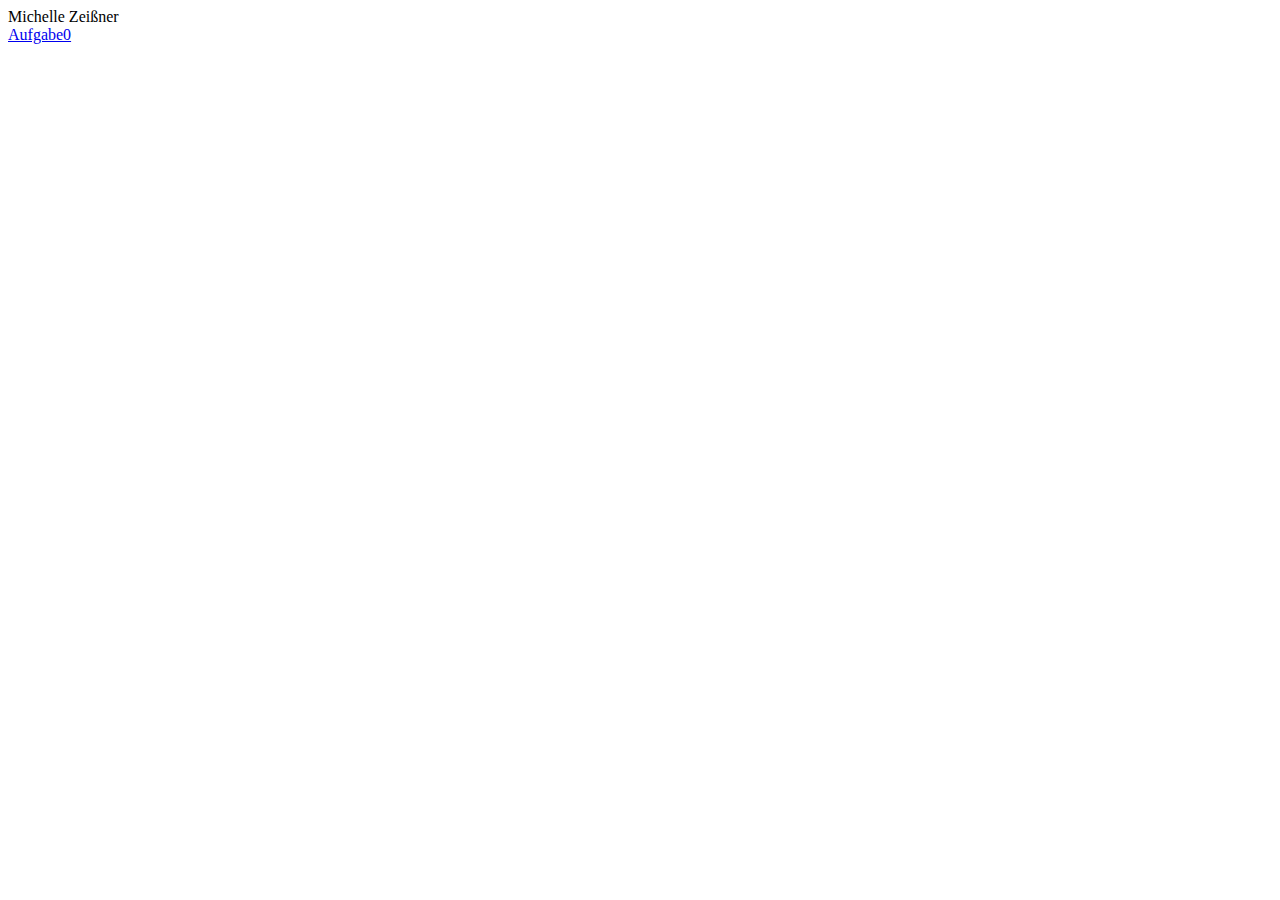
<file: index.html>
<!DOCTYPE html>
<html>
<head>  
		<meta charset="utf-8"> 	
		<title>Michelle Zeißner</title>
</head>
<body>
	Michelle Zeißner
<div>
	<a href="https://michellezei.github.io/EIA2/Aufgabe0/aufgabe0.html" target="_blank">Aufgabe0</a></div>
</body>
</html>
</file>
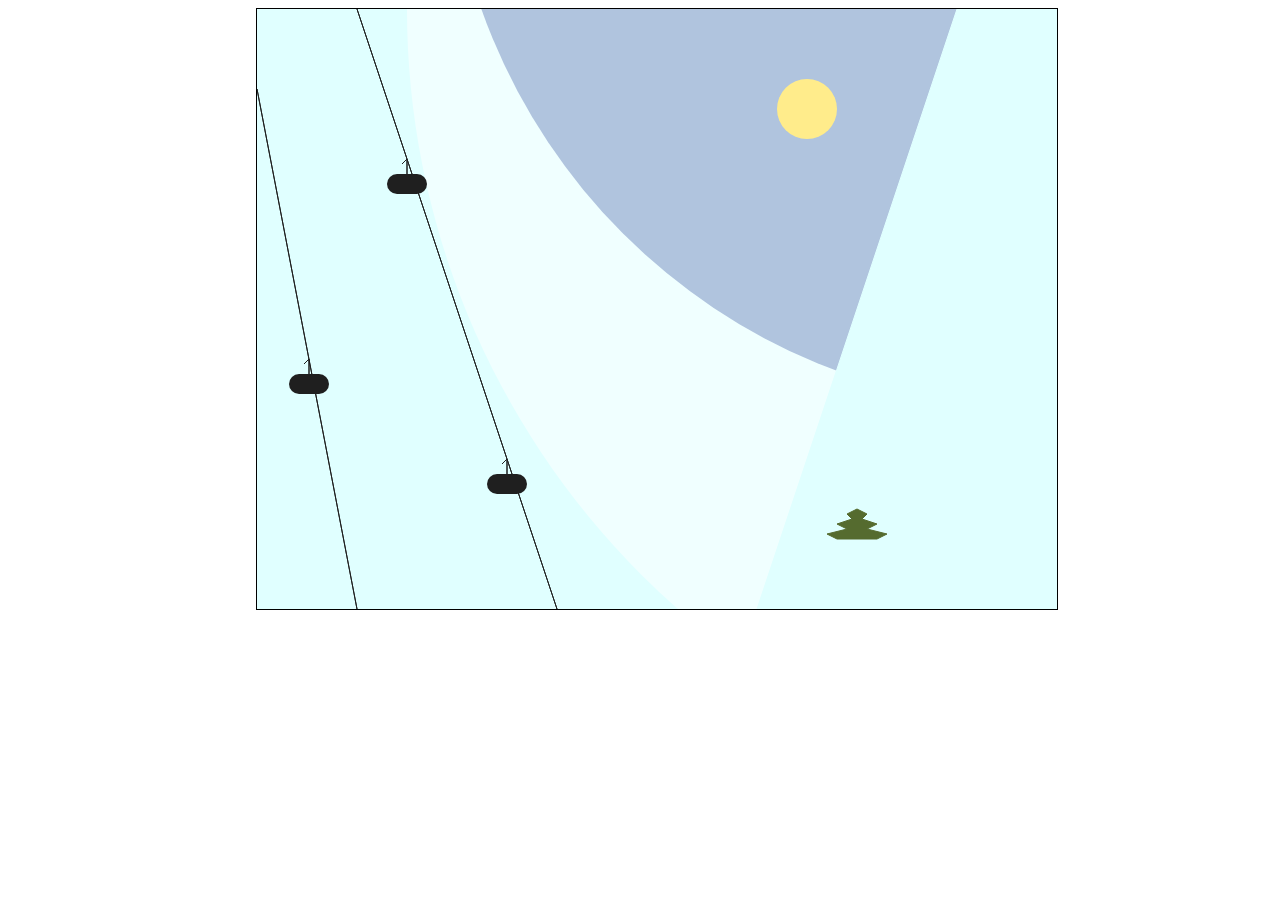
<file: Aufgabe1/aufgabe1.html>
<!-- 
Aufgabe: Aufgabe 1 - Skipiste
Name: Michelle Zeißner
Matrikel: 
Datum: 30.10.2017
	
Hiermit versichere ich, dass ich diesen Code selbst geschrieben habe. Er wurde nicht kopiert und auch nicht diktiert.-->

<!DOCTYPE html>
<html>
	<head>
		<meta charset="utf-8">
		<link rel="stylesheet" href="aufgabe1.css">
		<script type="text/javascript" src="aufgabe1.js"></script>
		<title>
			Aufgabe 1
		</title>
	</head>
	<body>
		<canvas id="canvas" width="800" height="600">
		</canvas>
	</body>
</html>
</file>
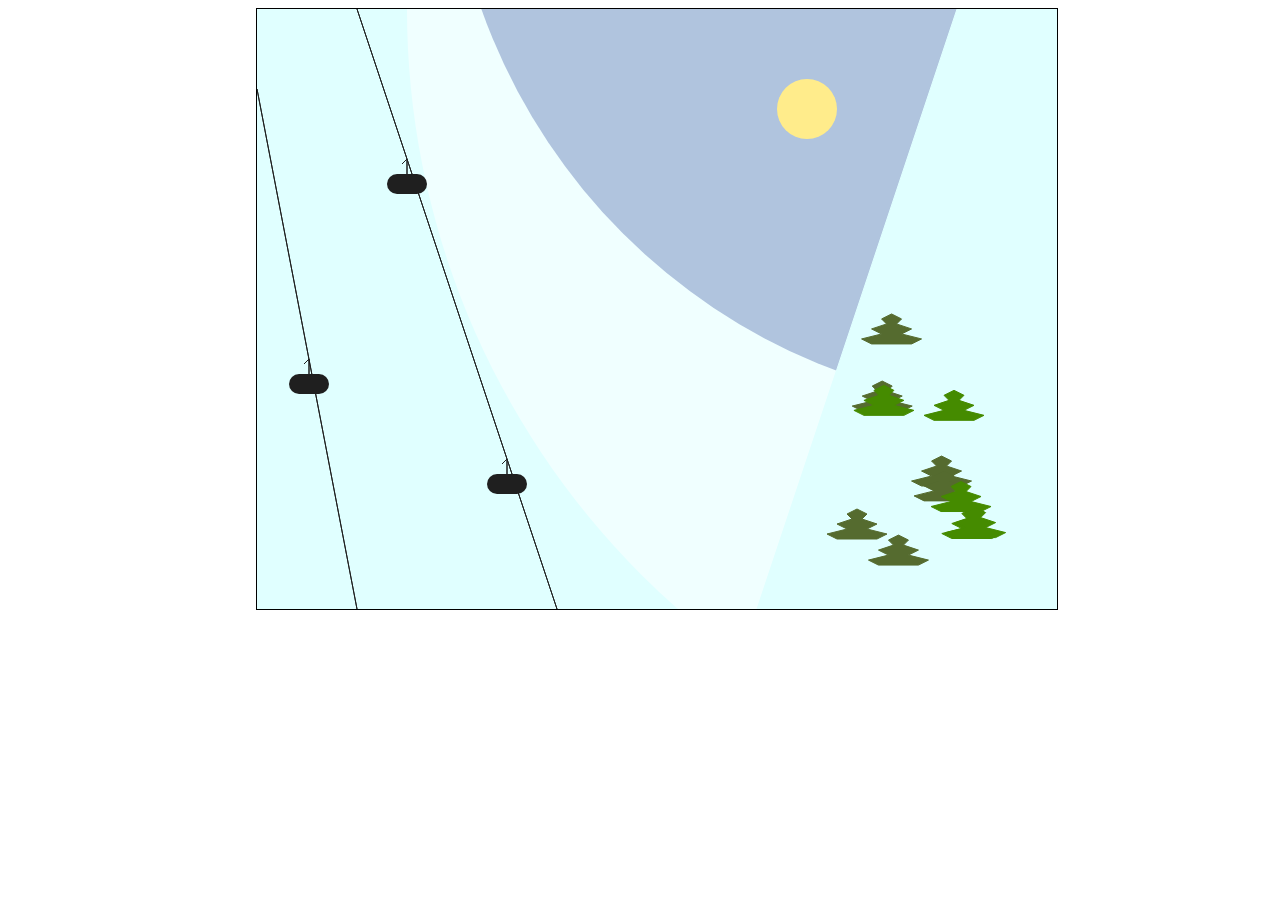
<file: Aufgabe2/aufgabe2.html>
<!-- 
Aufgabe: Aufgabe 2 - Skipiste
Name: Michelle Zeißner
Matrikel: 
Datum: 7.11.2017
	
Hiermit versichere ich, dass ich diesen Code selbst geschrieben habe. Er wurde nicht kopiert und auch nicht diktiert.
-->

<!DOCTYPE html>
<html>
	<head>
		<meta charset="utf-8">
		<link rel="stylesheet" href="aufgabe2.css">
		<script type="text/javascript" src="aufgabe2.js"></script>
		<title>
			Aufgabe 2
		</title>
	</head>
	<body>
		<canvas id="canvas" width="800" height="600">
		</canvas>
	</body>
</html>
</file>
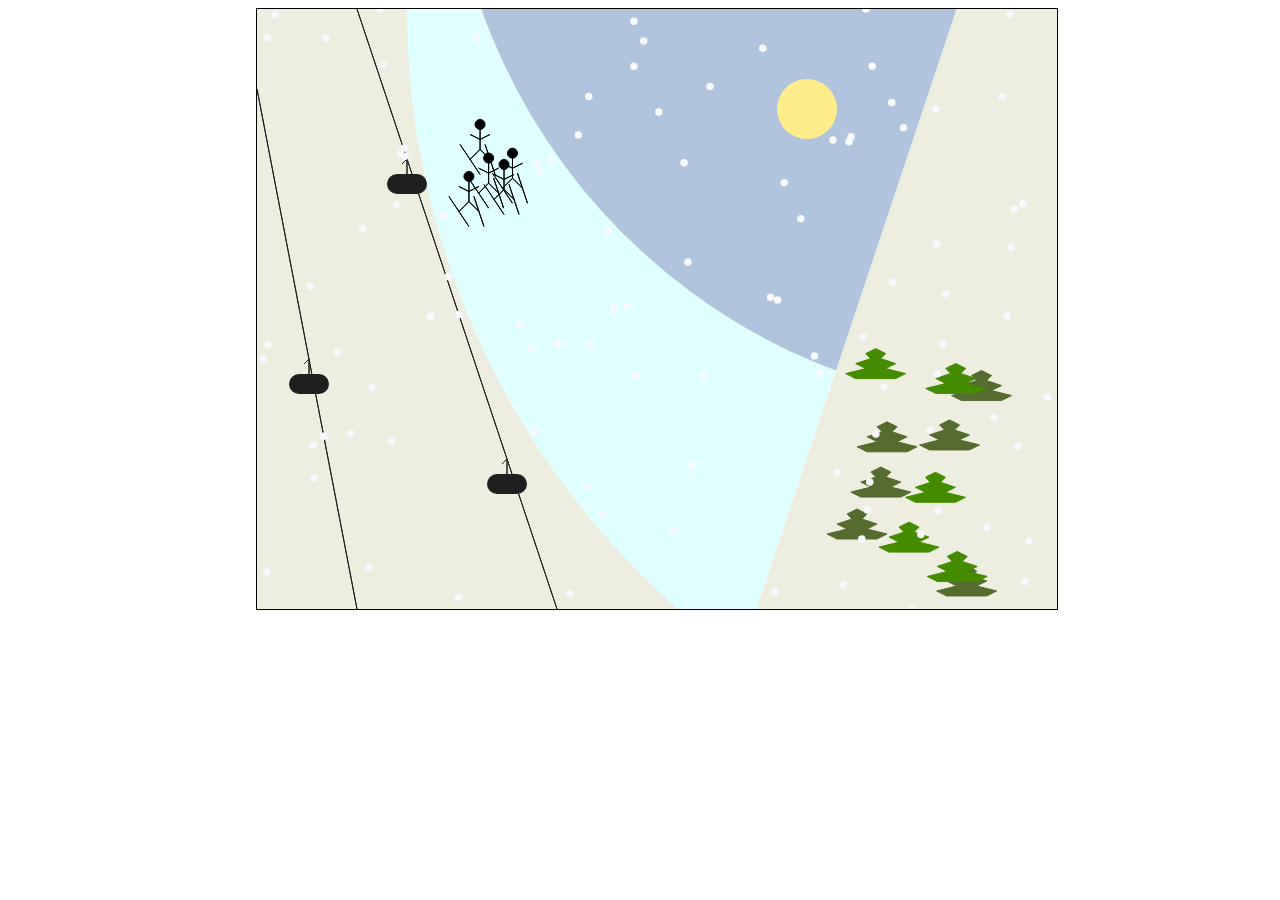
<file: Aufgabe3/aufgabe3.html>
<!-- 
Aufgabe: Aufgabe 3 - Skipiste
Name: Michelle Zeißner
Matrikel: 
Datum: 30.10.2017
	
Hiermit versichere ich, dass ich diesen Code selbst geschrieben habe. Er wurde nicht kopiert und auch nicht diktiert.
-->

<!DOCTYPE html>
<html>
	<head>
		<meta charset="utf-8">
		<link rel="stylesheet" href="aufgabe3.css">
		<script type="text/javascript" src="aufgabe3.js"></script>
		<title>
			Aufgabe 3
		</title>
	</head>
	<body>
		<canvas id="canvas" width="800" height="600">
		</canvas>
	</body>
</html>
</file>
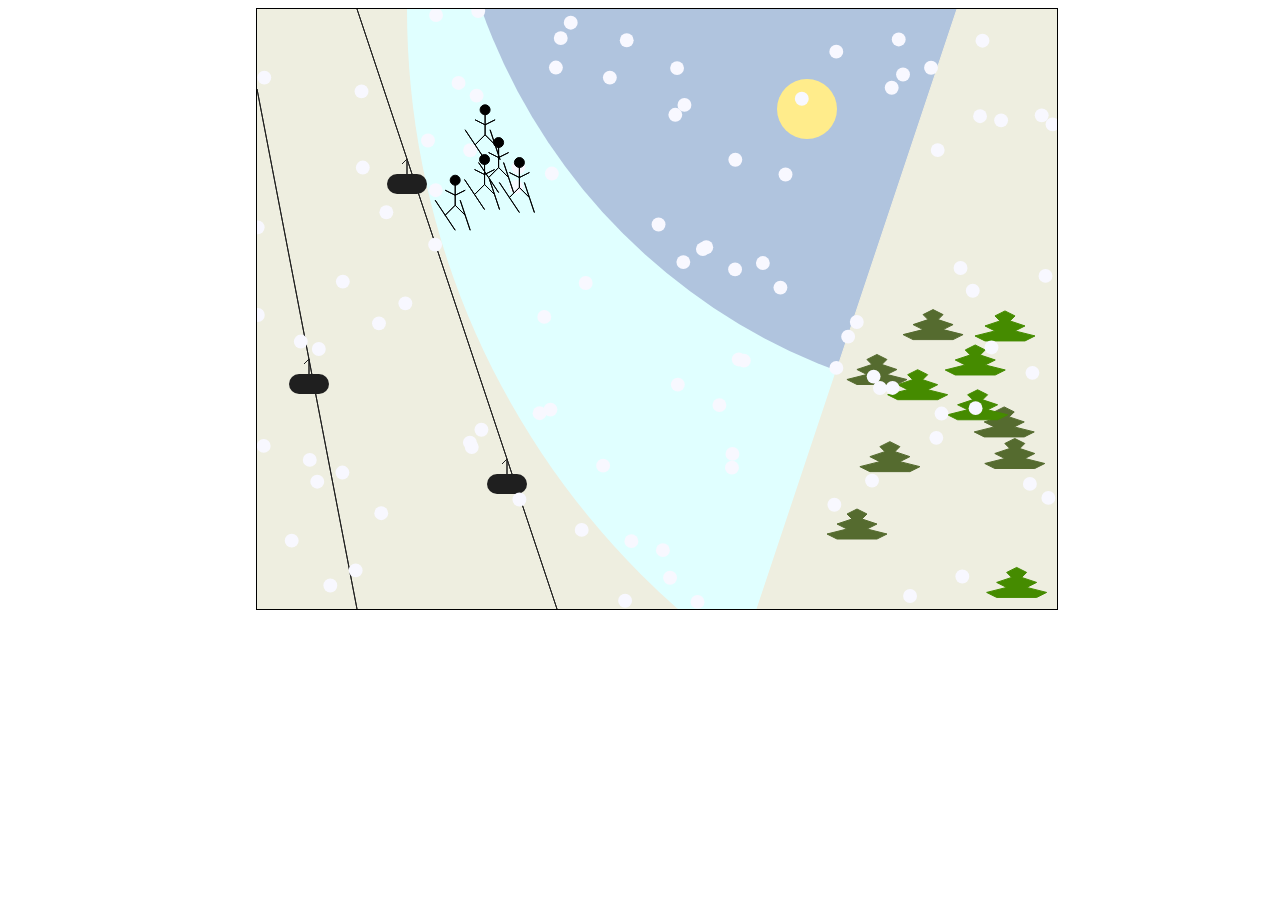
<file: Aufgabe4/aufgabe4.html>
<!-- 
Aufgabe: Aufgabe 4 - Skipiste
Name: Michelle Zeißner
Matrikel: 
Datum: 19.11.2017
	
Hiermit versichere ich, dass ich diesen Code selbst geschrieben habe. Er wurde nicht kopiert und auch nicht diktiert.
-->

<!DOCTYPE html>
<html>
	<head>
		<meta charset="utf-8">
		<link rel="stylesheet" href="aufgabe4.css">
		<script type="text/javascript" src="aufgabe4.js"></script>
		<title>
			Aufgabe 4
		</title>
	</head>
	<body>
		<canvas id="canvas" width="800" height="600">
		</canvas>
	</body>
</html>
</file>
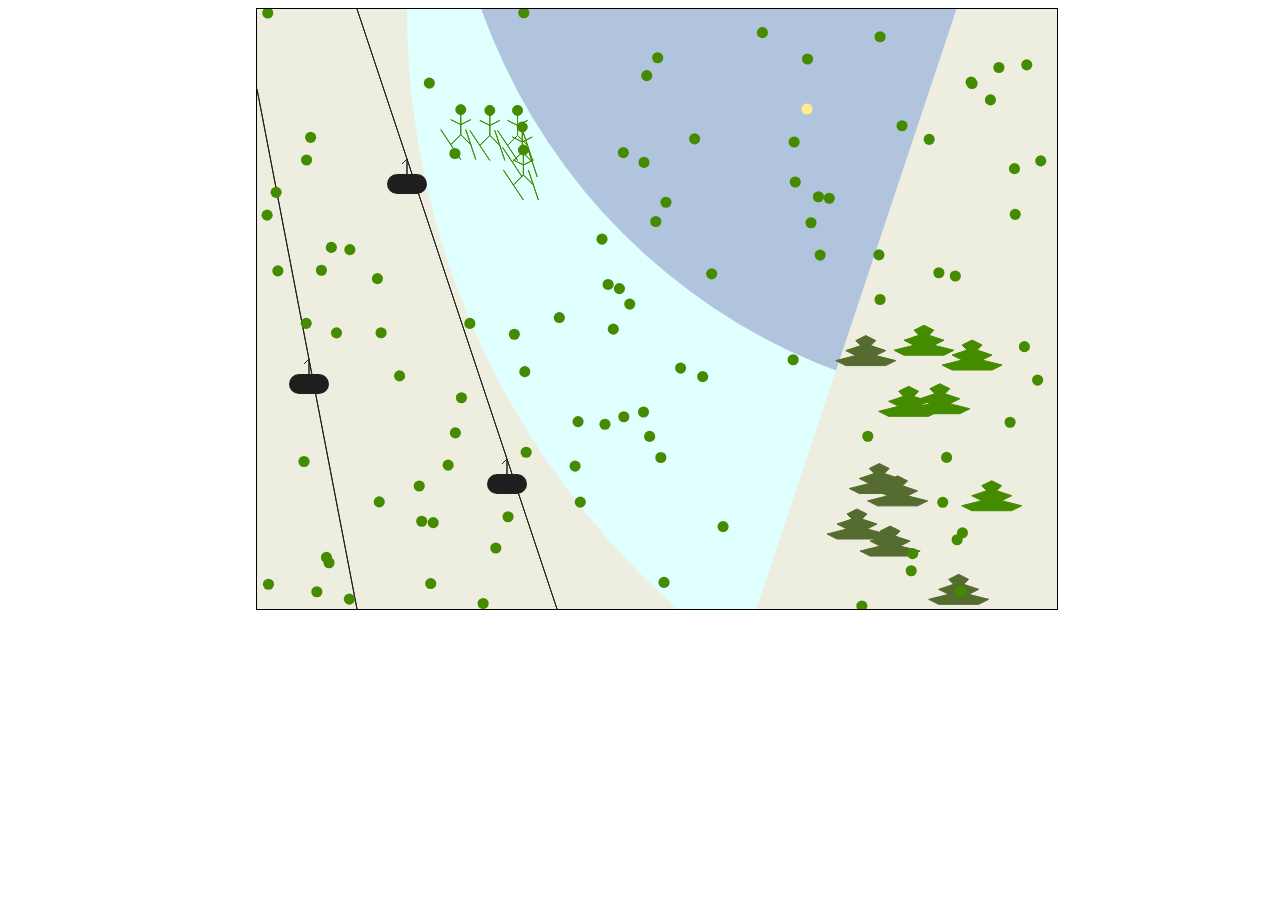
<file: Aufgabe5/aufgabe5.html>
<!-- 
Aufgabe: Aufgabe 5 - Skipiste
Name: Michelle Zeißner
Matrikel: 
Datum: 19.11.2017
	
Hiermit versichere ich, dass ich diesen Code selbst geschrieben habe. Er wurde nicht kopiert und auch nicht diktiert.
-->

<!DOCTYPE html>
<html>
	<head>
		<meta charset="utf-8">
		<link rel="stylesheet" href="aufgabe5.css">
		<script type="text/javascript" src="aufgabe5.js"></script>
		<script type="text/javascript" src="background.js"></script>
		<script type="text/javascript" src="skifahrer.js"></script>
		<script type="text/javascript" src="snowflakes.js"></script>
		<title>
			Aufgabe 5
		</title>
	</head>
	<body>
		<canvas id="canvas" width="800" height="600">
		</canvas>
	</body>
</html>
</file>
<file: Aufgabe1/aufgabe1.css>
/*
Aufgabe: Aufgabe 1 - Skipiste
Name: Michelle Zei�ner
Matrikel: 
Datum: 30.10.2017
	
Hiermit versichere ich, dass ich diesen Code selbst geschrieben habe. Er wurde nicht kopiert und auch nicht diktiert.*/

h1{
	position: relative;
	text-align: center;
}

canvas{
	position: absolute;
	left: 20%;
	border: black solid 1px;
}
</file>
<file: Aufgabe2/aufgabe2.css>
/*
Aufgabe: Aufgabe 2 - Skipiste
Name: Michelle Zei�ner
Matrikel: 
Datum: 7.11.2017
	
Hiermit versichere ich, dass ich diesen Code selbst geschrieben habe. Er wurde nicht kopiert und auch nicht diktiert.
*/

h1{
	position: relative;
	text-align: center;
}

canvas{
	position: absolute;
	left: 20%;
	border: black solid 1px;
}
</file>
<file: Aufgabe3/aufgabe3.css>
/*
Aufgabe: Aufgabe 3 - Skipiste
Name: Michelle Zei�ner
Matrikel: 
Datum: 30.10.2017
	
Hiermit versichere ich, dass ich diesen Code selbst geschrieben habe. Er wurde nicht kopiert und auch nicht diktiert.
*/

h1{
	position: relative;
	text-align: center;
}

canvas{
	position: absolute;
	left: 20%;
	border: black solid 1px;
}
</file>
<file: Aufgabe4/aufgabe4.css>
/*
Aufgabe: Aufgabe 4 - Skipiste
Name: Michelle Zei�ner
Matrikel: 
Datum: 19.11.2017
	
Hiermit versichere ich, dass ich diesen Code selbst geschrieben habe. Er wurde nicht kopiert und auch nicht diktiert.
*/

h1{
	position: relative;
	text-align: center;
}

canvas{
	position: absolute;
	left: 20%;
	border: black solid 1px;
}
</file>
<file: Aufgabe5/aufgabe5.css>
/*
Aufgabe: Aufgabe 5 - Skipiste
Name: Michelle Zei�ner
Matrikel: 
Datum: 19.11.2017
	
Hiermit versichere ich, dass ich diesen Code selbst geschrieben habe. Er wurde nicht kopiert und auch nicht diktiert.
*/

h1{
	position: relative;
	text-align: center;
}

canvas{
	position: absolute;
	left: 20%;
	border: black solid 1px;
}
</file>
